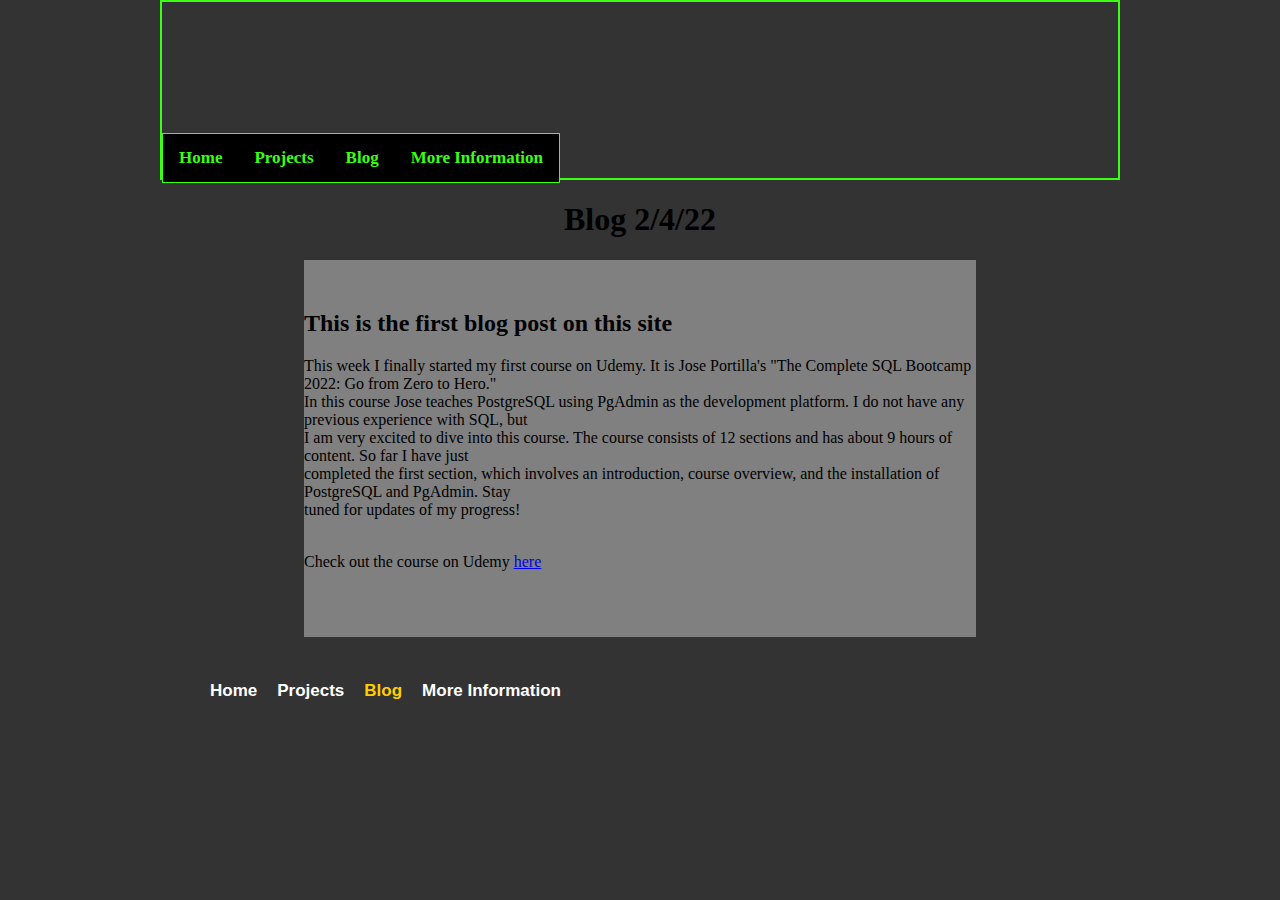
<file: blog-02-04-22.html>
<html>
<head>
    <title>More Information | Nathan Potter Solutions</title>
    <link href='style.css' rel='stylesheet'>
</head>

<body>

    <header>
        <div class="header-img">
            <div class="navcontainer">
                <nav class="nav1">
                    <a href="./index.html">Home</a>
                    <a href="./project-page.html">Projects</a>
                    <a href="./blog-page.html">Blog</a>
                    <a href="./moinfo.html">More Information</a>  
                </nav>
            </div>
        </div>
        <h1>Blog 2/4/22</h1>    
    </header>
  
    <main class="text-alignment-left">
        <h2>This is the first blog post on this site</h2>
        <p>
        This week I finally started my first course on Udemy. It is Jose Portilla's "The Complete SQL Bootcamp 2022: Go from Zero to Hero." <br>
        In this course Jose teaches PostgreSQL using PgAdmin as the development platform. I do not have any previous experience with SQL, but <br>
        I am very excited to dive into this course. The course consists of 12 sections and has about 9 hours of content. So far I have just <br>
        completed the first section, which involves an introduction, course overview, and the installation of PostgreSQL and PgAdmin. Stay <br>
        tuned for updates of my progress!<br><br>
        </p>
        <!--target opens the link in a new tab and rel makes sure there is no tabnabing (scams)--> 
        <p>Check out the course on Udemy <a href="https://www.udemy.com/course/the-complete-sql-bootcamp/learn/lecture/18144838?start=0#overview" target="_blank" rel="noopener noreferrer">here</a></p>
    </main>
    <footer class="footer">
        <div class="footer-row">
            <nav class="footer-navcontainer">
                <ul class="footer-nav">
                    <a href="./index.html">Home</a>
                    <a href="./project-page.html">Projects</a>
                    <a class="active-foot" href="./blog-page.html">Blog</a>
                    <a href="./moinfo.html">More Information</a> 
                </ul>
            </nav>
            <div class="social-container">
                <ul class="fa">
                    <a href="" class="fa fa-facebook-f" target="_blank"></a>
                    <a href="" class="fa fa-twitter"  target="_blank"></a>
                    <a href="" class="fa fa-envelope"  target="_blank"></a>
                </ul>
            </div>
        </div>
    </footer>
</body>
</html>
</file>
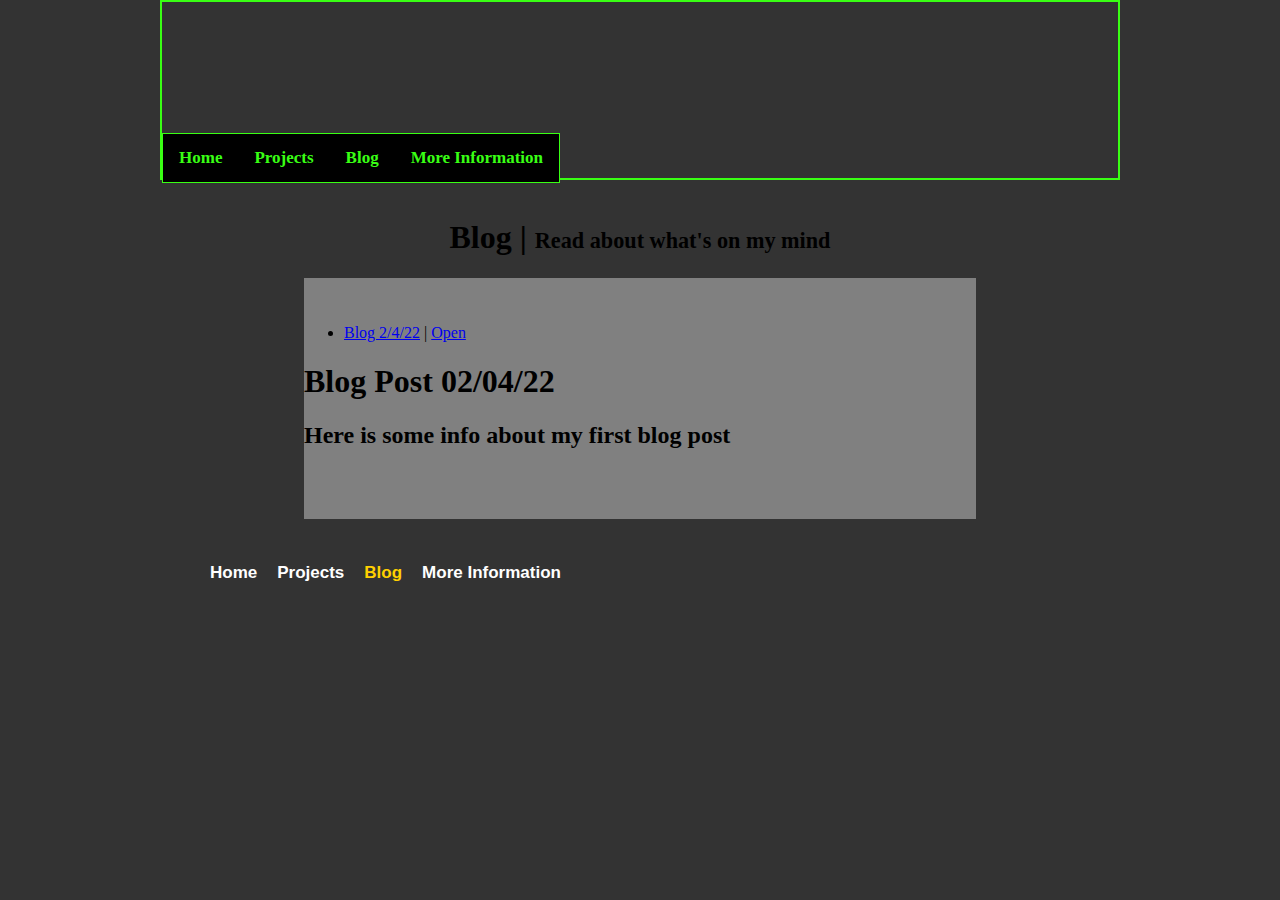
<file: blog-page.html>
<!--This will be the "In the Works" page-->
<html>
<head>
    <title>Blog | Nathan Potter Solutions</title>
    <link href='style.css' rel='stylesheet'>
</head>

<body>
    <header>
        <div class="header-img">
            <div class="navcontainer">
                <nav class="nav1">
                    <a href="./index.html">Home</a> 
                    <a href="./project-page.html">Projects</a>
                    <a href="./blog-page.html">Blog</a>
                    <a href="./moinfo.html">More Information</a>  
                </nav>
            </div>
        </div>    
        <br><h1>Blog | <small><small>Read about what's on my mind</small></small></h1>    
    </header>
    

    <main class="text-alignment-left">
        <nav>
            <ul>
                <li><a href="#blog-2/4/22">Blog 2/4/22</a> | <a href="blog-02-04-22.html">Open</a></li>
            </ul>
        </nav>
        <div id="blog-2/4/22">
            <h1>Blog Post 02/04/22</h1>
            <h2>Here is some info about my first blog post</h2>
        </div>
    </main>    
    <footer class="footer">
        <div class="footer-row">
            <nav class="footer-navcontainer">
                <ul class="footer-nav">
                    <a href="./index.html">Home</a>
                    <a href="./project-page.html">Projects</a>
                    <a class="active-foot" href="./blog-page.html">Blog</a>
                    <a href="./moinfo.html">More Information</a> 
                </ul>
            </nav>
            <div class="social-container">
                <ul class="fa">
                    <a href="" class="fa fa-facebook-f" target="_blank"></a>
                    <a href="" class="fa fa-twitter"  target="_blank"></a>
                    <a href="" class="fa fa-envelope"  target="_blank"></a>
                </ul>
            </div>
        </div>
    </footer>
</body>
</html>
</file>
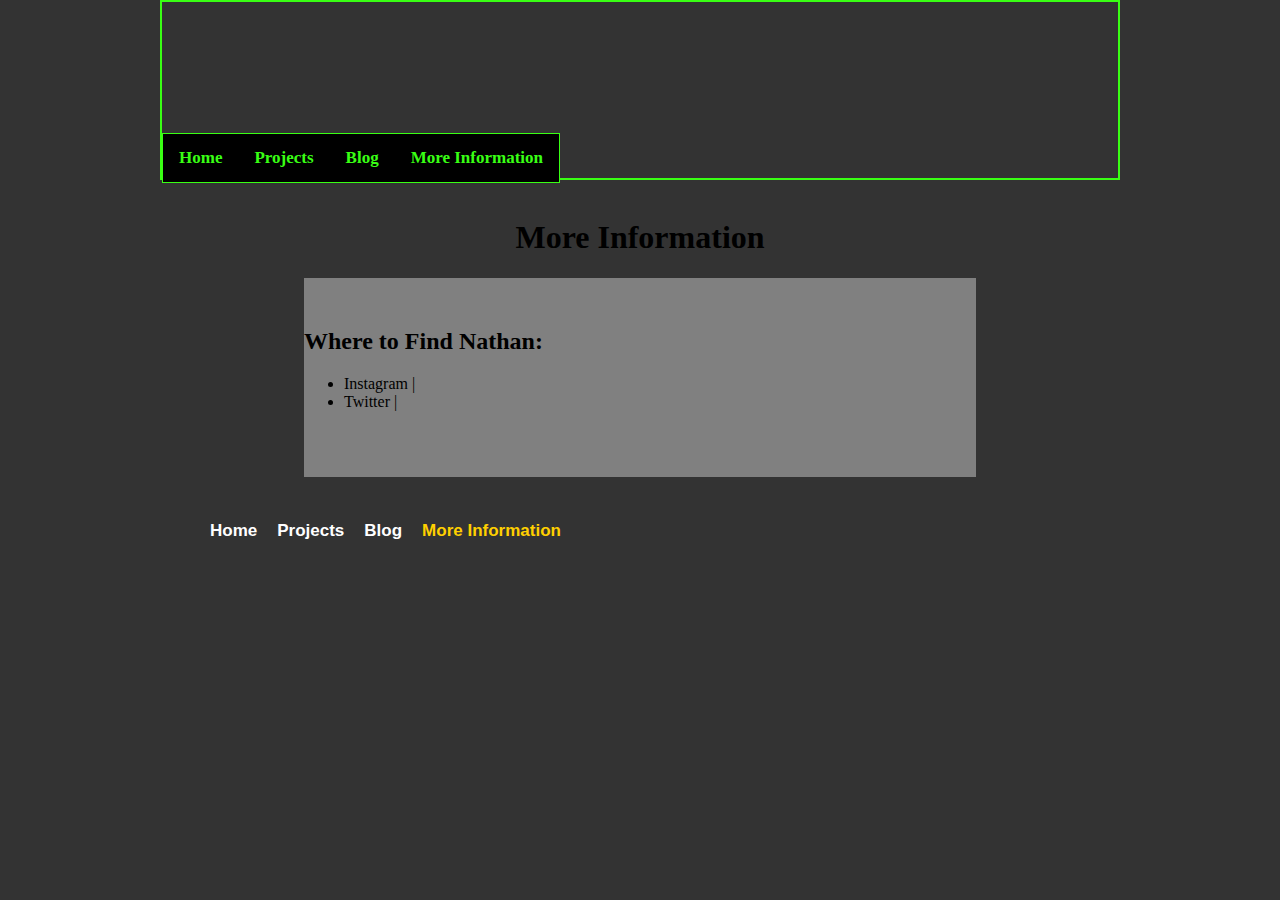
<file: moinfo.html>
<!--This will be the page about the author-->
<html>
<head>
    <title>More Information | Nathan Potter Solutions</title>
    <link href='style.css' rel='stylesheet'>
</head>

<body>
    <header>
        <div class="header-img">
            <div class="navcontainer">
                <nav class="nav1">
                    <a href="./index.html">Home</a>
                    <a href="./project-page.html">Projects</a>
                    <a href="./blog-page.html">Blog</a>
                    <a href="./moinfo.html">More Information</a>  
                </nav>
            </div>
        </div>
        <br><h1>More Information</h1>    
    </header>

    <main class="text-alignment-left">
        <h2>Where to Find Nathan:</h2>
            <ul>
                <li>Instagram | <a href=""></a></li>
                <li>Twitter | <a href=""></a></li>
            </ul>
    </main>
    <footer class="footer">
        <div class="footer-row">
            <nav class="footer-navcontainer">
                <ul class="footer-nav">
                    <a href="./index.html">Home</a>
                    <a href="./project-page.html">Projects</a>
                    <a href="./blog-page.html">Blog</a>
                    <a class="active-foot" href="./moinfo.html">More Information</a> 
                </ul>
            </nav>
            <div class="social-container">
                <ul class="fa">
                    <a href="" class="fa fa-facebook-f" target="_blank"></a>
                    <a href="" class="fa fa-twitter"  target="_blank"></a>
                    <a href="" class="fa fa-envelope"  target="_blank"></a>
                </ul>
            </div>
        </div>
    </footer>

</body>
</html>
</file>
<file: style.css>
/*Page size and position*/
body {
  position: center;
  margin: auto;
  width: 75vw;
  height: 100vh;
  text-align: center;
  background-color: #333;
}

main {
  background-color:grey;
  padding-bottom: 50px;
  padding-top:30px;
}

/*Header Image*/
.header-img{
    width: 100%;
    height: 20vh;
    background: url(https://lh3.googleusercontent.com/pw/AM-JKLXtjego22gyjXWeCkZsIwQCNJs8lyuacUINK4DO2NjmrASzlwy03svZxCr7YjxfK0ZvrT6x66JvSe1kfkkkthiRFtV7e_cbFmSkX7K1_kEN4gbgSWl9JyzyXD81J8hs4iMGNKnr_KBTaMWyCCP2W9GW=w1858-h180-no?authuser=0);
    background-size: contain;
    position: relative;
    border: 2px solid #39ff14;
}

/*These are the settings of the navbar box*/
.navcontainer{
    width: auto;
    margin-top: 14.5vh;
    position: absolute;
    background-color: black;
    border: 1px solid #39ff14;
}

.nav1{
    font-family: "Lucida Console", serif;
    font-size: 30px;
    font-weight: bold;
    text-align: center;
    color: #333;
    overflow: hidden;
}


/*Look into how this works*/
.nav1 a {
    float: left;
    color: #39ff14;
    text-align: center;
    padding: 14px 16px;
    text-decoration: none;
    font-size: 17px;
  }
  /*This changes the navbar when you hover over each link*/
  .nav1 a:hover {
    background-color: #39ff14;
    color: black;
  }

/*------------------------Text Alignments & Titles------------------------------------------------*/

.text-alignment-center{
  text-align: center;
  margin-inline: 20%;
}

.text-alignment-left{
    text-align: left;
    /*display: inline-block*/
    margin-inline: 15%;
}

.title{
  font-size: 80px;
  font-family: "Brush Script MT", cursive;
  color:black;
}

.subtitle{
  font-size:60px;
  font-family:"Helvetica";
}

.heading{
  font-size: 40px;
  font-family: "Brush Script MT", cursive;
}
/*-------------------------------------MENU STYLE------------------------*/
.title-menu{
  font-size: 80px;
  font-family: "Brush Script MT", cursive;
  color:rgb(255, 208, 0);
}

.heading-menu{
  font-size: 70px;
  font-family: "Brush Script MT", cursive; 
  padding-top:30px;
  padding-bottom:30px;
  margin:0;
}

.subheading-menu{
  font-size:30px;
  font-family:"Comic Sans MS"; 
  padding-top:10px;
  padding-bottom:10px;
  margin:0;
}

.descript{
  font-size:16px;
  font-family:"Helvetica";
  padding-top:0px;
  padding-bottom:20px;
  margin:0;
}

.item{
  font-size:20px;
  font-family:"Helvetica";
  text-align:left;
  font-weight:75;
  padding-left:25%;
  padding-top:2px;
  margin:0;
}

.item2{
  font-size:20px;
  font-family:"Helvetica";
  font-weight:75;
  padding-top:6px;
  margin:0;
}

.item-descript{
  font-size:14px;
  font-family:"Helvetica";
  text-align:left;
  padding-left:26%;
  padding-bottom:2px;
  margin:0;
}

.item2-descript{
  font-size:16px;
  font-family:"Helvetica";
  padding-bottom:2px;
  margin:0;
}

.price{
  font-size:20px;
  font-family:"Helvetica";
  float:right;
  font-weight:75;
  padding-right:35%;
  margin:0;
}

.row {
  display:flex;
}

.column{
  flex:50%;
}

.col-item{
  font-size:20px;
  font-family:"Helvetica";
  text-align:left;
  font-weight:75;
  padding-left:10%;
  padding-top:2px;
  margin:0;
}

.col-item-descript{
  font-size:14px;
  font-family:"Helvetica";
  text-align:left;
  padding-left:11%;
  padding-right:10%;
  padding-bottom:2px;
  margin:0;
}

.col-price{
  font-size:20px;
  font-family:"Helvetica";
  float:right;
  font-weight:75;
  padding-right:10%;
  margin:0;
}

.tri-column{
  flex:50%;
}

.tri-col-item{
  font-size:30px;
  font-family:"Helvetica";
  font-weight:75;
  padding-top:10px;
  padding-bottom:10px;
  margin:0;
}

.tri-col-item-descript{
  font-size:17px;
  font-family:"Helvetica";
  text-align: center;
  padding-left:15%;
  padding-right:15%;
  padding-top:10px;
  padding-bottom:10px;
  margin:0;
}
.tri-col-price{
  font-size:25px;
  font-family:"Helvetica";
  font-weight:75;
  padding-top:10px;
  padding-bottom:10px;
  margin:0;
}

.boxed{
  font-size:25px;
  font-family:"Comic Sans MS";
  border:#420000 5px;
  border-radius:1px;
  border-style:double;
  margin-left: 35%;
  margin-right:35%;
}

hr{
  border:2px dotted #333;
  width:70%;
  margin-top:50px;
  margin-bottom:10px;
}
/*-----------------------------FOOTER-------------------------------------------*/
footer{
  background-color: #333;
  padding-bottom:40px;
}

.footer-row{
  display:flex;
  margin-bottom:20px;
}

/*Social Media*/
    /* Style all font awesome icons */

/*    
.social-container-foot{
  width:auto;
  margin-left:auto;
  padding-right:5%;
  flex-direction:row;
}

.fa{
  font-size: 30px;
  width: 50px;
  float:right;
  text-align: center;
  text-decoration: none;
}

    /* Add a hover effect if you want */
    /*
.fa:hover{
  opacity: 0.7;
}*/

    /* Facebook */
    /*
.fa-facebook-f{
  background: transparent;
  color: white;
}*/

    /* Twitter */
    /*
.fa-twitter{
  background: transparent;
  color: white;
} */

    /*E-mail*/
    /*
.fa-envelope{
  background: transparent;
  color: white;
} */
  /*End Social Media*/

/*Footer Image*/
.footer-img{
  margin-left:28vw;
  margin-top:5px;
  align-items:center;
}

/*Footer Navigation*/
.footer-navcontainer{
  width:auto;
  position:absolute;
  padding-bottom:40px;
}

.footer-nav{
  float:left;
  font-size:30px;
  font-weight:bold;
  text-align:center;
  overflow:hidden;
}
    /*Navbar Text settings*/ 
.footer-nav a {
  font-family:"Lato",sans-serif;
  color:white;
  background-color: transparent;
  float:left;
  text-align:center;
  padding:14px 10px;
  text-decoration:none;
  font-size:17px;
} 
  /*This changes the navbar when you hover over each link*/
.footer-nav a:hover {
  color:rgb(255, 208, 0);
}

.footer-nav .active-foot{
  color: rgb(255, 208, 0);
}

.foot-col{
  flex:50%;
}

.foot-col-subhead{
  font-size:20px;
  font-family:"Helvetica";
  font-weight:75;
  padding-top:10px;
  margin:0;
}

.foot-col-text{
  font-size:17px;
  font-family:"Helvetica";
  text-align: center;
  padding-left:15%;
  padding-right:15%;
  padding-top:5px;
  padding-bottom:5px;
  margin:0;
}

/*----------------------------- MORE INFORMATION PAGE-------------------------------------------*/
.moinfo-img{
  float:right;
  align-items: right;
  margin-right:2%
}

/*----------------------------- SLIDESHOW 1-------------------------------------------*/
/* SLIDESHOW 1 */
/* external css: flickity.css */

* {
  -webkit-box-sizing: border-box;
  box-sizing: border-box;
}

.gallery_container { 
  height: auto;
  width: 80%;
  margin: auto;
  margin-top: 10px;
  font-family: sans-serif; 
}

.gallery {
  background: grey;
}

.gallery-cell {
  width: 75%;
  height: 500px;
  margin-right: 10px; 
  background: grey; 
  align-items: center;
  justify-content: center;
  counter-increment: gallery-cell;
}
/*
.gallery-cell-image {
  display: block;
  max-height: 100%;
  margin: 0 auto;
  max-width: 100%;
  opacity: 0;
  -webkit-transition: opacity 0.4s;
          transition: opacity 0.4s;
}   */

/* fade in lazy loaded image */
.gallery-cell-image.flickity-lazyloaded,
.gallery-cell-image.flickity-lazyerror {
  opacity: 1;
}
</file>
